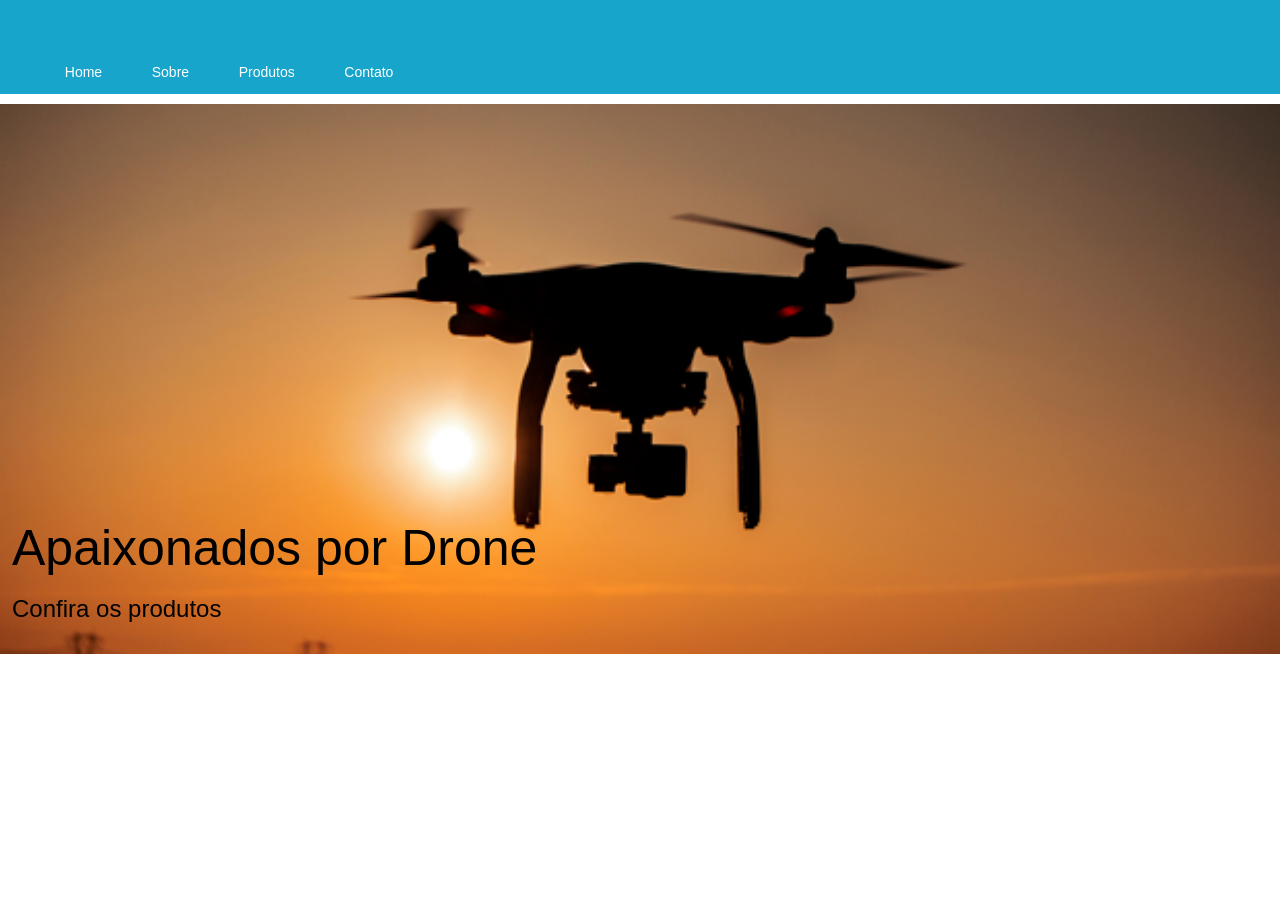
<file: Droneme_Oficial/bin/main/static/index.html>
<html>
	<head>
		<title>Droneme</title>
		<script src="js/jquery.js"></script>
		<link href="css/bootstrap.min.css" rel=stylesheet>
		<meta name="viewport" content="width=device-width, initial-scale=1">
		<meta charset="utf-8">
	</head>
	<style type="text/css">
		.cabecalho{background-color: rgb(24, 165, 204); /*background-image: url("img/back1.jpg"); background-size: 100%; background-repeat: no-repeat;*/}
		.cabecalho ul{color: white; display: flex} 
		.cabecalho ul li{padding: 1% 2% 1% 2%; text-decoration: none; overflow: hidden; margin-top: 4%; ; cursor: pointer;}
		.cabecalho ul li:hover {background-color: rgba(69, 111, 193, 0.5);} 
		
		.seacrh {position: absolute; top: 5%; right: 8%;}
		.cabecalho img{position: absolute; top: 5%; right: 3%; width: 3%; height: 5%; cursor: pointer;}
		* {box-sizing: border-box; text-decoration: none;}
		body {font-family: Verdana, sans-serif;}
		.mySlides {display: none;}
		img {vertical-align: middle;}
		a {color: white;}

		/* Slideshow container */
		.slideshow-container{width: 100%; position: fixed;}

		/* Caption text */
		.text {color: #f2f2f2; font-size: 15px; padding: 8px 12px; position: absolute; bottom: 8px; width: 100%; text-align: center;}

		/* Number text (1/3 etc) */
		.numbertext {color: #f2f2f2; font-size: 12px; padding: 8px 12px; position: absolute; top: 0;}

		/* The dots/bullets/indicators */
		.dot {height: 15px; width: 15px; margin: 0 2px; background-color: #bbb; border-radius: 50%; display: inline-block; transition: background-color 0.6s ease;}

		.active { background-color: #717171;}

		/* Fading animation */
		.fade {-webkit-animation-name: fade; -webkit-animation-duration: 3.4s; animation-name: fade; animation-duration: 3.4s;}

		@-webkit-keyframes fade {
		  from {opacity: .4} 
		  to {opacity: 1}
		}

		@keyframes fade {
		  from {opacity: .4} 
		  to {opacity: 1}
		}

		/* On smaller screens, decrease text size */
		@media only screen and (max-width: 300px) {
		  .text {font-size: 11px}
		}

		.image {background-image: url("img/Drone2.jpeg"); background-color: #cccccc; height: 550px; background-position: center; background-repeat: no-repeat; background-size: cover; position: relative;}

		.text {text-align: left; position: absolute; top: 80%; left: 50%; transform: translate(-50%, -50%); color: black;}
	</style>
	<body>
		<header class="cabecalho">
			<ul>
				<li><a href="index.html">Home</a></li>
				<li><a hreF="pages/sobre.html">Sobre</a></li>
				<li><a href="pages/lista.html">Produtos</a></li>
				<li><a href="pages/contato.html">Contato</a></li>
			</ul>
			<!-- <div class="seacrh">
			<input type="text" class="input-large" id="searc_field" placeholder="Pesquisar...">
			<input type="text" class="form-control" id="search_field" aria-label="Sizing example input" aria-describedby="inputGroup-sizing-sm">
			</div>
			<img src="img/search.png" id="btn-search"> --> 
		</header>

		<div class="image">
			<div class="text">
				<h1 style="font-size:50px">Apaixonados por Drone</h1>
    			<h3>Confira os produtos</h3>
			</div>
		</div>
		<!-- <div class="slideshow-container">
			<div class="mySlides fade">
			  <img src="img/slide/image3.jpg" style="width:100%; height: 100%">
			</div>

			<div class="mySlides fade">
			  <img src="img/slide/image2.jpg" style="width:100%; height: 100%">
			</div>

			<div class="mySlides fade">
			  <img src="img/slide/image5.jpg" style="width:100%; height: 100%">
			</div>

			<div class="mySlides fade">
			  <img src="img/slide/image1.jpg" style="width:100%; height: 100%">
			</div>
		</div> 
		<br>
		<div style="text-align:center; display: none;">
		  <span class="dot"></span> 
		  <span class="dot"></span> 
		  <span class="dot"></span> 
		  <span class="dot"></span>
		</div>
		<script type="text/javascript">
			$(document).ready(function(){
				$('#btn-search').click(function(){
					var modelo = $("#search_field").val();
					alert(modelo);
				});
			});
		</script> --> 
	</body>
</html>
</file>
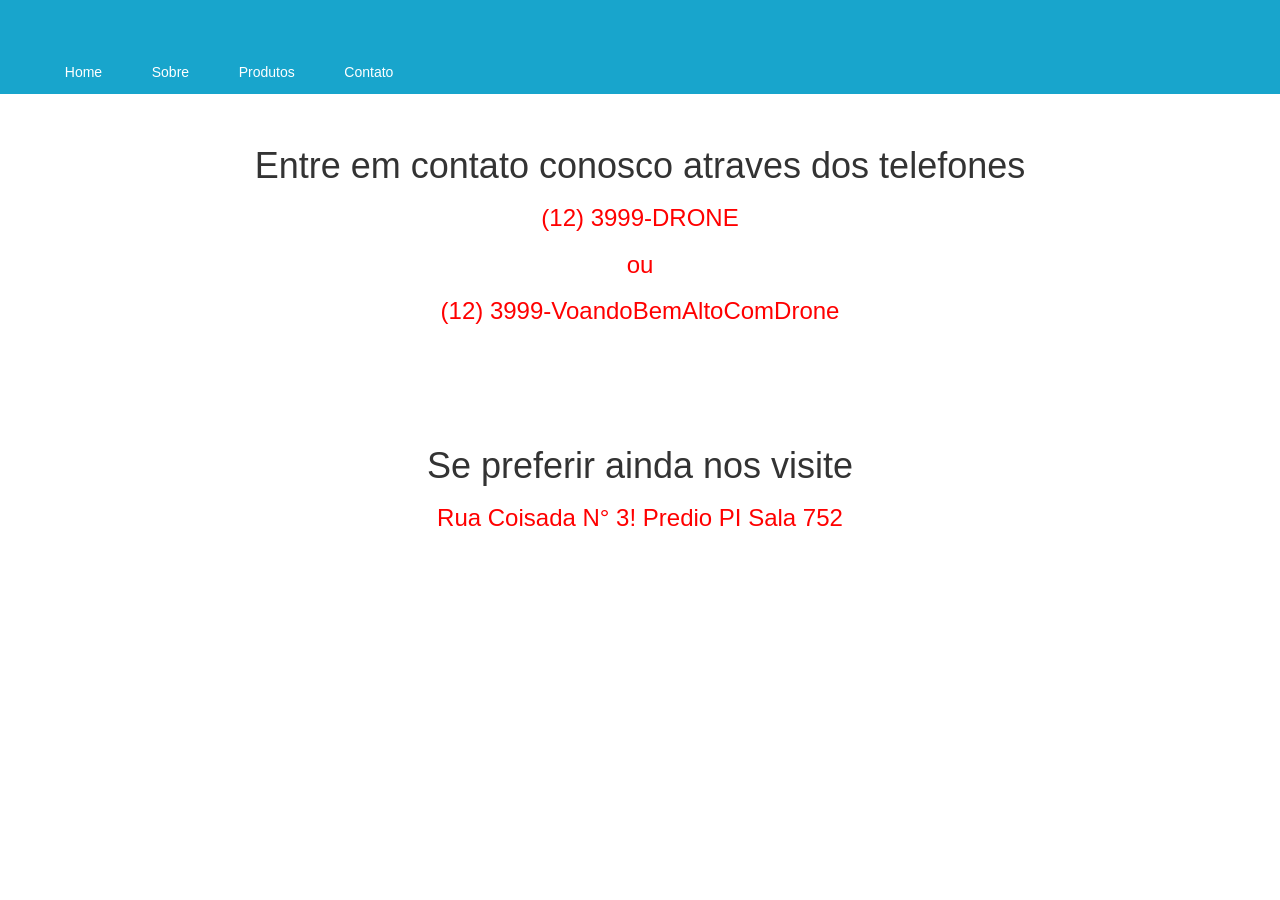
<file: Droneme_Oficial/bin/main/static/pages/contato.html>
<html>
	<head>
		<title>Droneme</title>
		<script src="../js/jquery.js"></script>
		<link href="../css/bootstrap.min.css" rel=stylesheet>
		<meta name="viewport" content="width=device-width, initial-scale=1">
		<meta charset="utf-8">
	</head>
	<style type="text/css">
		.cabecalho{background-color: rgb(24, 165, 204); /*background-image: url("img/back1.jpg"); background-size: 100%; background-repeat: no-repeat;*/}
		.cabecalho ul{color: white; display: flex} 
		.cabecalho ul li{padding: 1% 2% 1% 2%; text-decoration: none; overflow: hidden; margin-top: 4%; ; cursor: pointer;}
		.cabecalho ul li:hover {background-color: rgba(69, 111, 193, 0.5);} 
		
		.seacrh {position: absolute; top: 5%; right: 8%;}
		.cabecalho img{position: absolute; top: 5%; right: 3%; width: 3%; height: 5%; cursor: pointer;}
		* {box-sizing: border-box; text-decoration: none;}
		body {font-family: Verdana, sans-serif;}
		.mySlides {display: none;}
		img {vertical-align: middle;}
		.cabecalho a {color: white;}
		h1 {text-align: center; margin: 4% 5% 0% 5% ;}
		h3{text-align: center; color: red;}

	</style>
	<body>
		<header class="cabecalho">
			<ul>
				<li><a href="../index.html">Home</a></li>
				<li><a hreF="sobre.html">Sobre</a></li>
				<li><a href="lista.html">Produtos</a></li>
				<li><a href="contato.html">Contato</a></li>
			</ul>
		</header>

		<h1>
			Entre em contato conosco atraves dos telefones 
			<h3>(12) 3999-DRONE</h3>

			<h3>ou</h3>

			<h3>(12) 3999-VoandoBemAltoComDrone</h3>

			<br><br><br>

			<h1>Se preferir ainda nos visite</h1>

			<h3>Rua Coisada N° 3! Predio PI Sala 752</h3>
		</h1>
	</body>
</html>
</file>
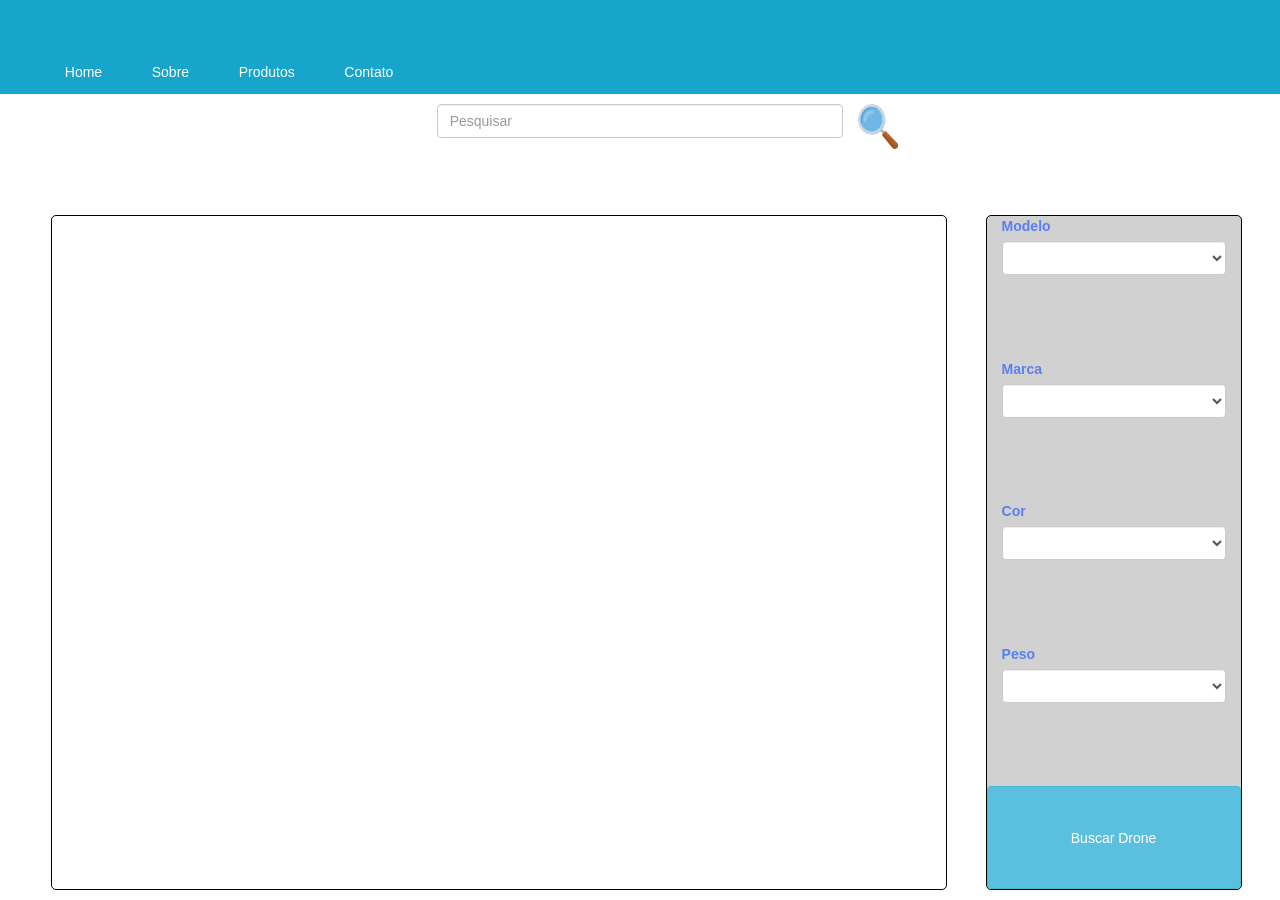
<file: Droneme_Oficial/bin/main/static/pages/lista.html>
<html>
	<head>
		<title>Droneme</title>
		<script src="../js/jquery.js"></script>
		<link href="../css/bootstrap.min.css" rel=stylesheet>
		<meta name="viewport" content="width=device-width, initial-scale=1">
		<meta charset="utf-8">
		<script>
			//E esse
			$(document).ready(function(){
				$('#btn-search').click(function() {
					var nome = $('#field_Buscar').val();

					console.log(nome);
					$("#dados").empty();
					var url = "/drone/"+nome;
					console.log(url);
					console.log('esta chegando aqui 2');
					$.getJSON(url, function(data) {
						var itens = [];
						$.each(data, function(i){
							itens.push("<tr> <td>"+ this.numeroSerie +"</td><td>"+ this.espec.modelo + "</td><td>"+ this.espec.marca + "</td><td>"+ this.espec.cor + "</td><td>" + this.espec.peso + "</td></tr>");
						});	
						console.log('esta chegnado aqui 1');
						console.log(itens);	
						$("#dados").append(itens);
					});
				});
			});
		</script>
	</head>
	<style type="text/css">
		.cabecalho{background-color: rgb(24, 165, 204); /*background-image: url("img/back1.jpg"); background-size: 100%; background-repeat: no-repeat;*/}
		.cabecalho ul{color: white; display: flex} 
		.cabecalho ul li{padding: 1% 2% 1% 2%; text-decoration: none; overflow: hidden; margin-top: 4%; ; cursor: pointer;}
		.cabecalho ul li:hover {background-color: rgba(69, 111, 193, 0.5);} 
		
		.seacrh{align-items: center;}
		.cabecalho img{position: absolute; top: 5%; right: 3%; width: 3%; height: 5%; cursor: pointer;}
		a {color: white;}

		.row img{width: 3%; height: 5%; cursor: pointer;}

		.painel_control{display: grid; margin-top: 2%;float: left; border: solid black 1px; background-color: rgba(163, 163, 163, 0.5); border-radius: 5px;  margin-left: 3%; width: 20%; height: 75%;}

		.painel_control label{color: rgb(89, 127, 242);}

		.produtos{margin-left:4%; margin-top: 2%; float: left; border: solid black 1px; border-radius: 5px; width: 70%; height: 75%;}
	</style>
	<body>
		<header class="cabecalho">
			<ul>
				<li><a href="../index.html">Home</a></li>
				<li><a href="sobre.html">Sobre</a></li>
				<li><a href="lista.html">Produtos</a></li>
				<li><a href="contato.html">Contato</a></li>
			</ul>
			<!-- <div class="seacrh">
			<input type="text" class="input-large" id="searc_field" placeholder="Pesquisar...">
			 
			<input type="text" class="form-control" aria-label="Sizing example input" aria-describedby="inputGroup-sizing-sm"> 
			</div>
			<img src="../img/search.png" id="btn-search"> -->
		</header>

		<div class="row">
			<div class="col-md-4 col-lg-4"></div> <!--Essa merda serve pra alinhar, não esquecer dessa bosta -->
			<div class="col-md-4 col-lg-4">
				<input type="text" class="form-control" required="required" placeholder="Pesquisar" id="field_Buscar" />
			</div>
			<img src="../img/search.png" id="btn-search">
			<!-- <div class="col-md-4 col-lg-4"></div> --> 
		</div>
		<br><br>
		<div class="produtos">
			<table class="table"> 
					
					<tbody id="dados"> 
						
					</tbody> 
			</table>
		</div>
		<div class="painel_control">
			<div class="form-group col-md-12">
                <label>Modelo</label>
                <select id="modelo" class="input-large form-control">
                    <option></option> 
                    <option value="Maverik">Maverik</option>
                    <option value=" - - "> - - </option>
                    <option value=" - - "> - - </option>
                </select>
            </div>
            <div class="form-group col-md-12">
                <label>Marca</label>
                <select id="marca" class="input-large form-control">
                    <option></option> 
                    <option value="DJI">DJI</option>
                   <!-- <option value=" - - "> - - </option>
                    <option value=" - - "> - - </option> --> 
                </select>
            </div>
            <div class="form-group col-md-12">
                <label>Cor</label>
                <select id="cor" class="input-large form-control">
                    <option></option> 
                    <option value="Branco">Branco</option>
                    <option value="verde">verde</option>
                </select>
            </div>
            <div class="form-group col-md-12">
                <label>Peso</label>
                <select id="peso" class="input-large form-control">
                    <!-- <option value="" selected="selected">Escolha o Peso</option>
                    <option value="25KG">25KG</option>
                    <option value="35KG">35KG</option> -->
                    <option></option> 
                    <option value="45KG">45KG</option>
                    <option value="55KG">55KG</option>
                    <option value="60KG">60KG</option>
                    <!-- <option value="120KG">120KG</option>
                    <option value="250KG">250KG</option> -->
                </select>
            </div>
            <button class="btn btn-info" id="filtro">Buscar Drone</button>
		</div>
		
	</body>
</html>
</file>
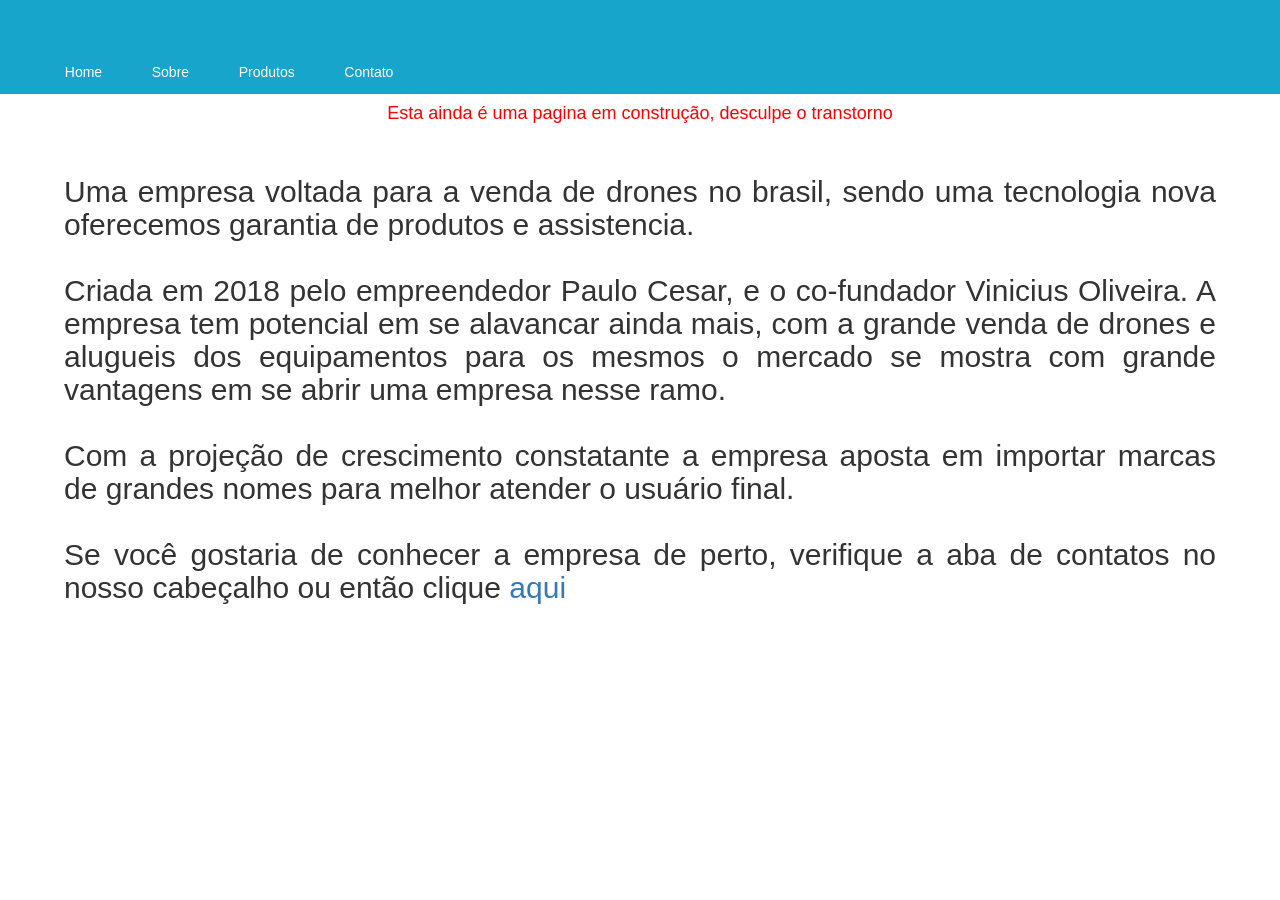
<file: Droneme_Oficial/bin/main/static/pages/sobre.html>
<html>
	<head>
		<title>Droneme</title>
		<script src="../js/jquery.js"></script>
		<link href="../css/bootstrap.min.css" rel=stylesheet>
		<meta name="viewport" content="width=device-width, initial-scale=1">
		<meta charset="utf-8">
	</head>
	<style type="text/css">
		.cabecalho{background-color: rgb(24, 165, 204); /*background-image: url("img/back1.jpg"); background-size: 100%; background-repeat: no-repeat;*/}
		.cabecalho ul{color: white; display: flex} 
		.cabecalho ul li{padding: 1% 2% 1% 2%; text-decoration: none; overflow: hidden; margin-top: 4%; ; cursor: pointer;}
		.cabecalho ul li:hover {background-color: rgba(69, 111, 193, 0.5);} 
		
		.seacrh {position: absolute; top: 5%; right: 8%;}
		.cabecalho img{position: absolute; top: 5%; right: 3%; width: 3%; height: 5%; cursor: pointer;}
		* {box-sizing: border-box; text-decoration: none;}
		body {font-family: Verdana, sans-serif;}
		.mySlides {display: none;}
		img {vertical-align: middle;}
		.cabecalho a {color: white;}
		h2 {text-align: justify; margin: 4% 5% 0% 5% ;}
		h4{text-align: center; color: red;}

	</style>
	<body>
		<header class="cabecalho">
			<ul>
				<li><a href="../index.html">Home</a></li>
				<li><a hreF="sobre.html">Sobre</a></li>
				<li><a href="lista.html">Produtos</a></li>
				<li><a href="contato.html">Contato</a></li>
			</ul>
		</header>

		<h4>Esta ainda é uma pagina em construção, desculpe o transtorno</h4>
		<h2>
			Uma empresa voltada para a venda de drones no brasil, sendo uma tecnologia nova oferecemos garantia de produtos e assistencia.<br><br>

			Criada em 2018 pelo empreendedor Paulo Cesar, e o co-fundador Vinicius Oliveira. A empresa tem potencial em se alavancar ainda mais, com a grande venda de drones e alugueis dos equipamentos para os mesmos o mercado se mostra com grande vantagens em se abrir uma empresa nesse ramo. <br><br>

			Com a projeção de crescimento constatante a empresa aposta em importar marcas de grandes nomes para melhor atender o usuário final. <br><br>

			Se você gostaria de conhecer a empresa de perto, verifique a aba de contatos no nosso cabeçalho ou então clique 
				<a href="contato.html">aqui</a>
			</h2>
	</body>
</html>
</file>
